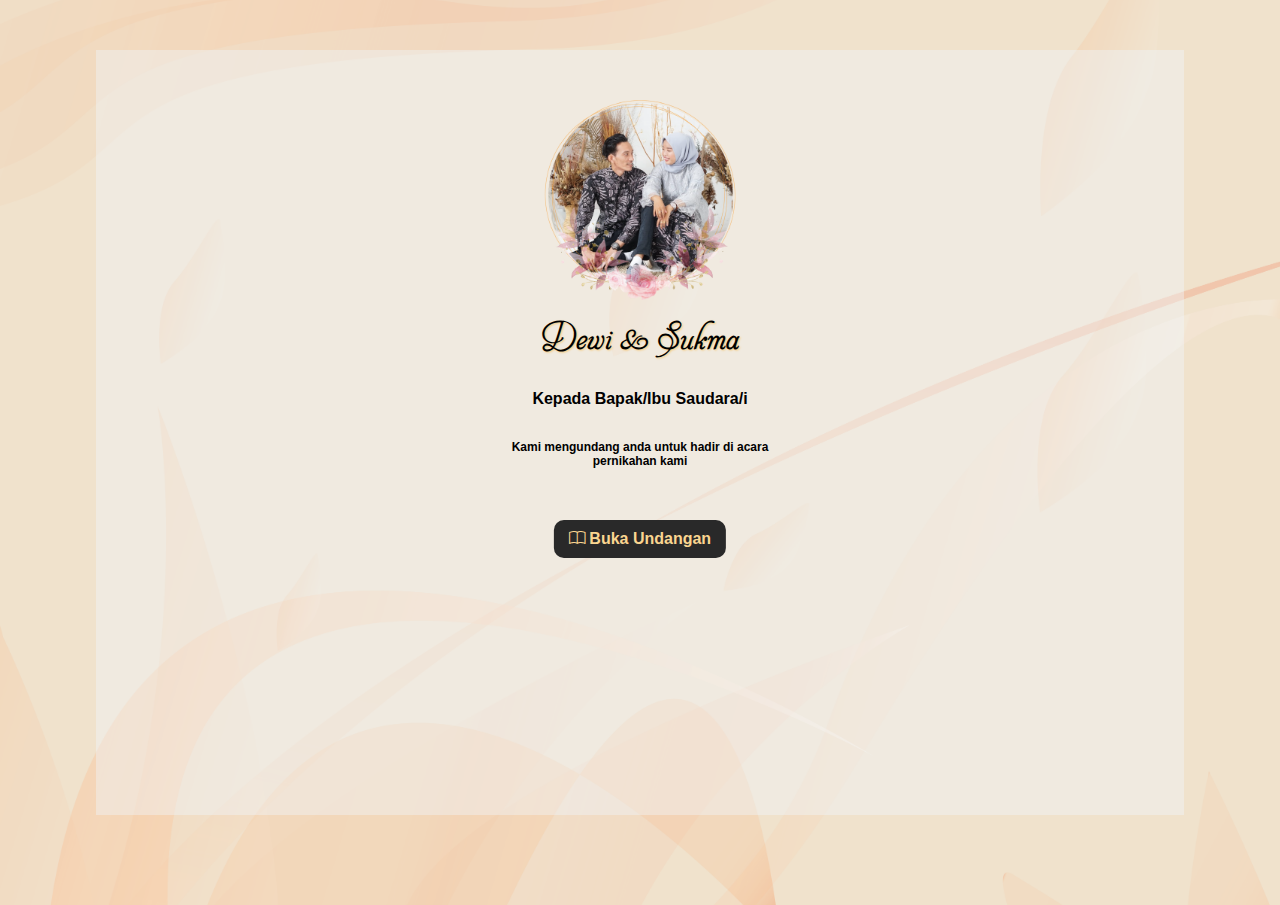
<file: index.html>
<!DOCTYPE html>
<html lang="en">
<head>
    <meta charset="UTF-8">
    <meta http-equiv="X-UA-Compatible" content="IE=edge">
    <meta name="viewport" content="width=device-width, initial-scale=1.0">
    <title>You are invitation</title>

    <link rel="stylesheet" href="https://cdn.jsdelivr.net/npm/bootstrap-icons@1.7.2/font/bootstrap-icons.css">
    
    <link rel="stylesheet" href="index.css">
</head>
<body>
    <div id="popup">
        <div class="popup-body">
            <!-- <img src="img/bg/bg-content.png" alt=""> -->
            <img src="logo/header.png" width="230">
            <h2>Dewi & Sukma</h2>
            <p>Kepada Bapak/Ibu Saudara/i</p>
            <p class="invite">Kami mengundang anda untuk hadir di acara pernikahan kami</p>

            <a href="wedding-inv.html"><i class="bi bi-book"></i> Buka Undangan</a>
        </div>
    </div>
</body>
</html>
</file>
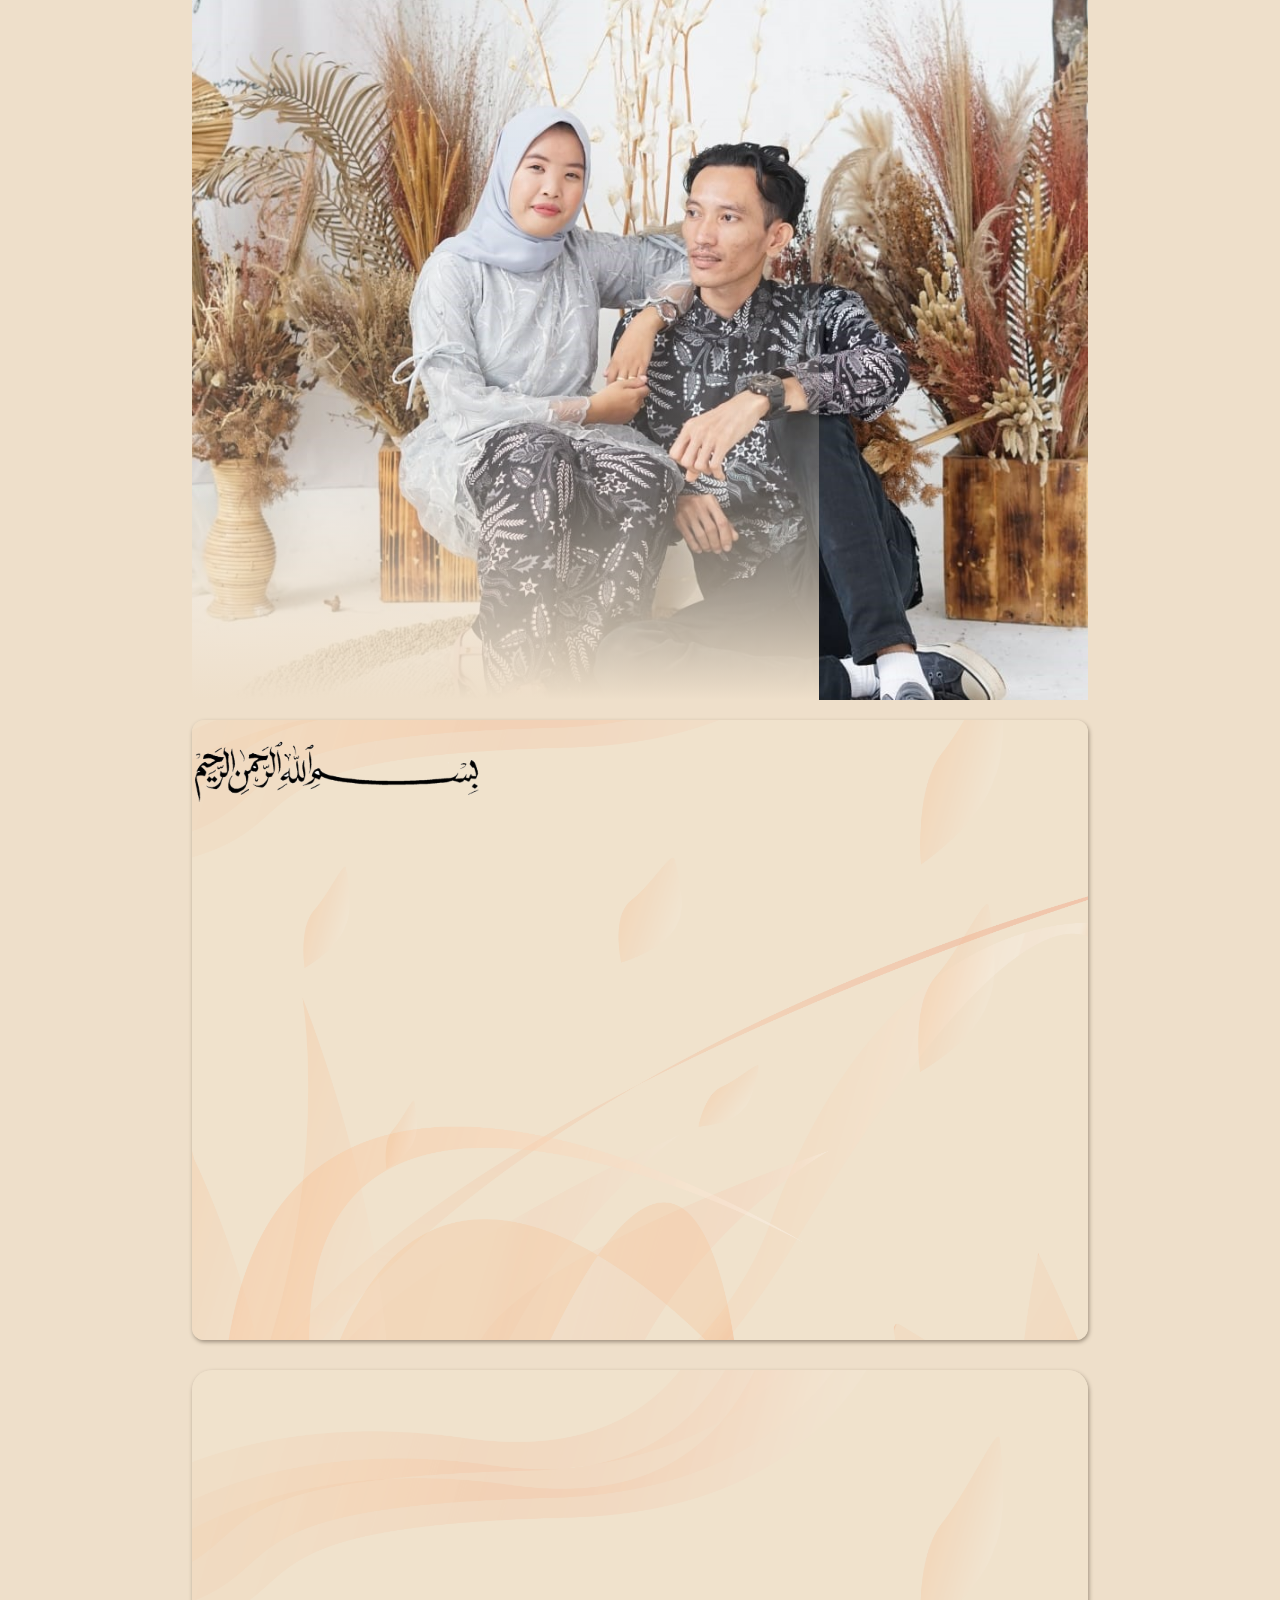
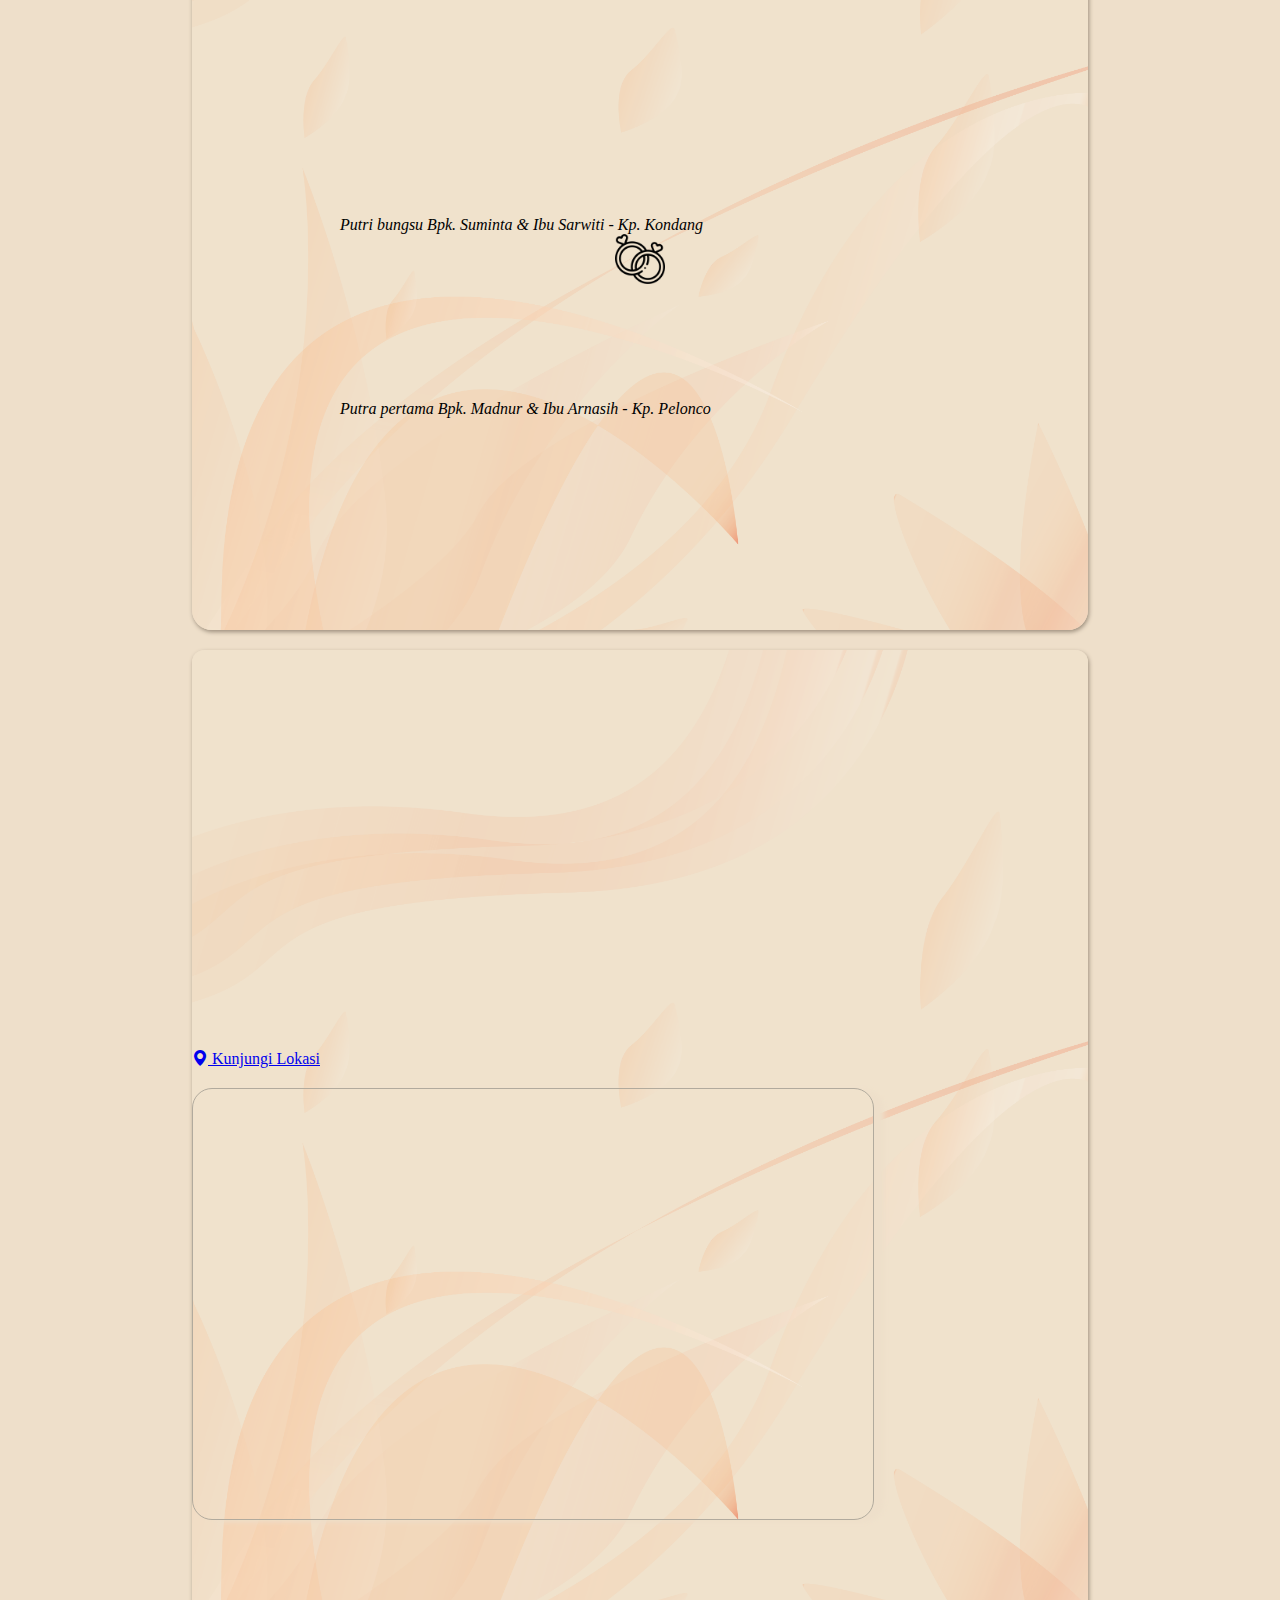
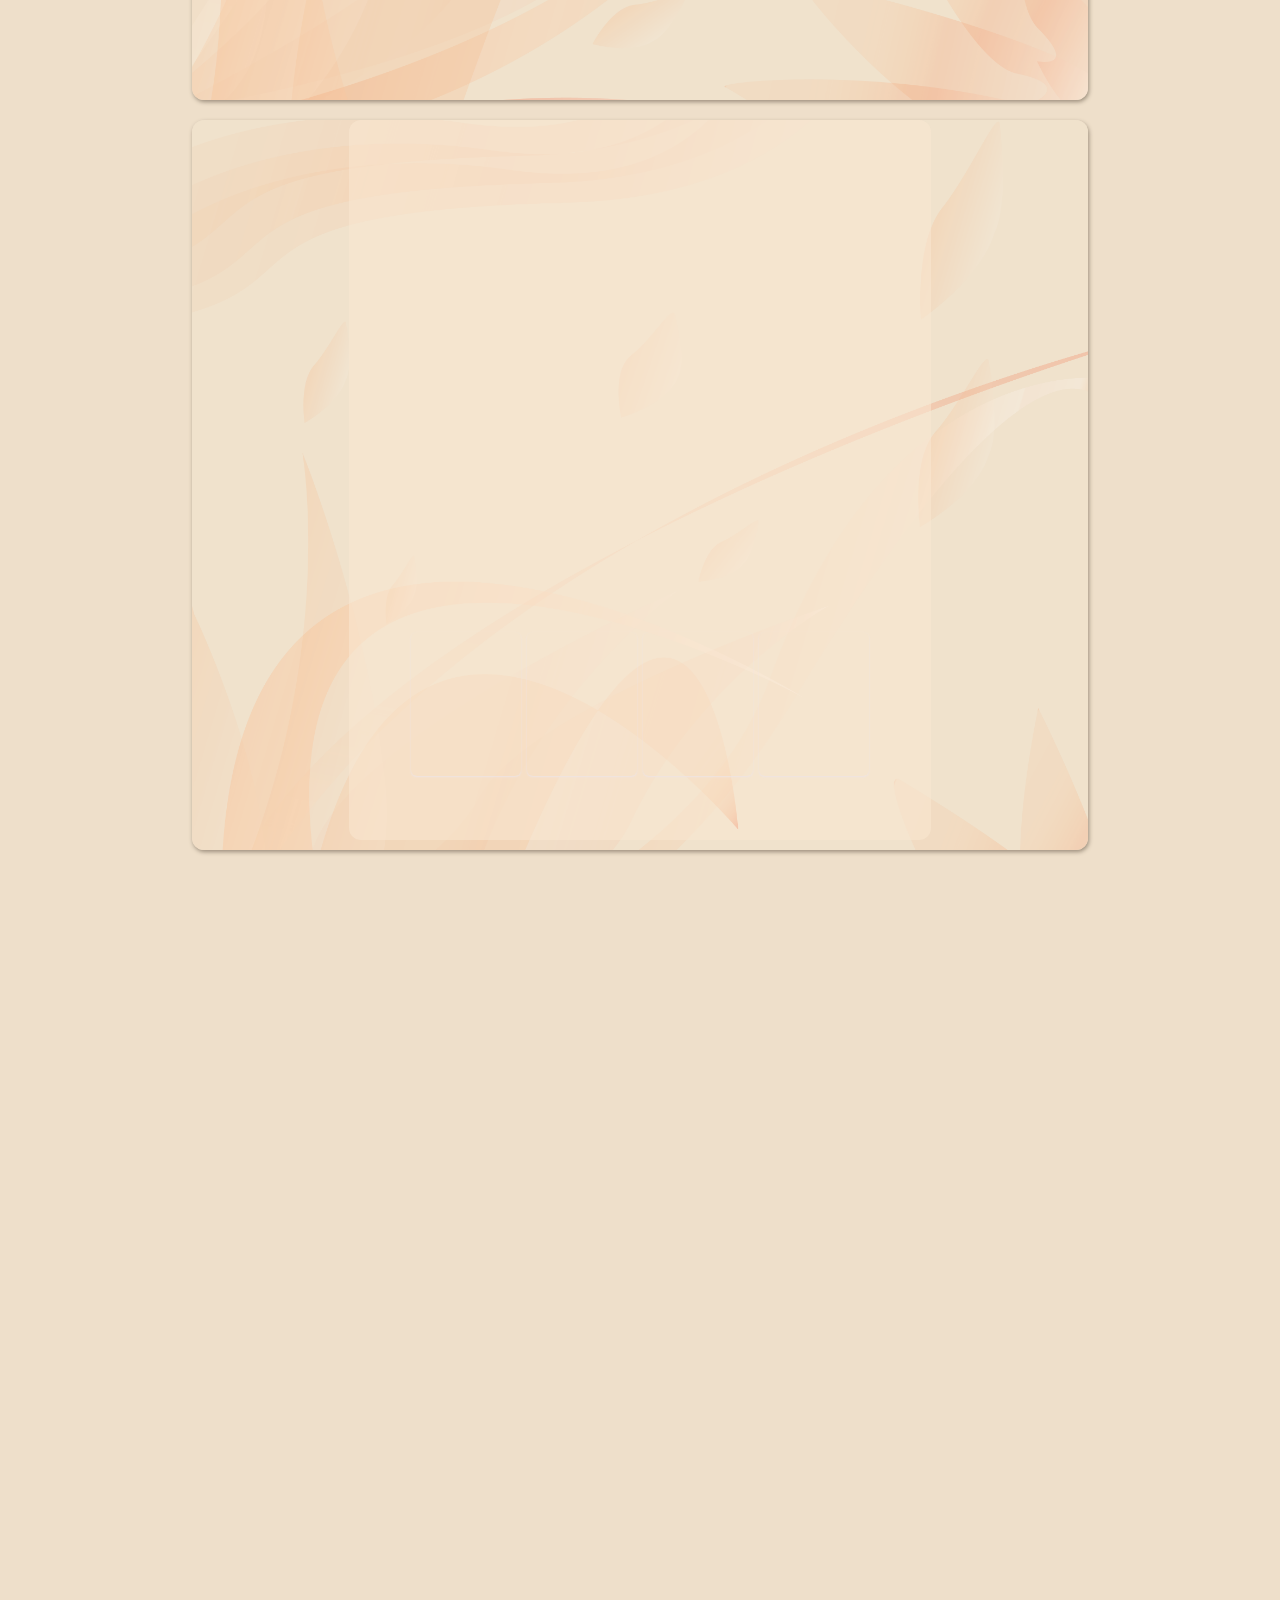
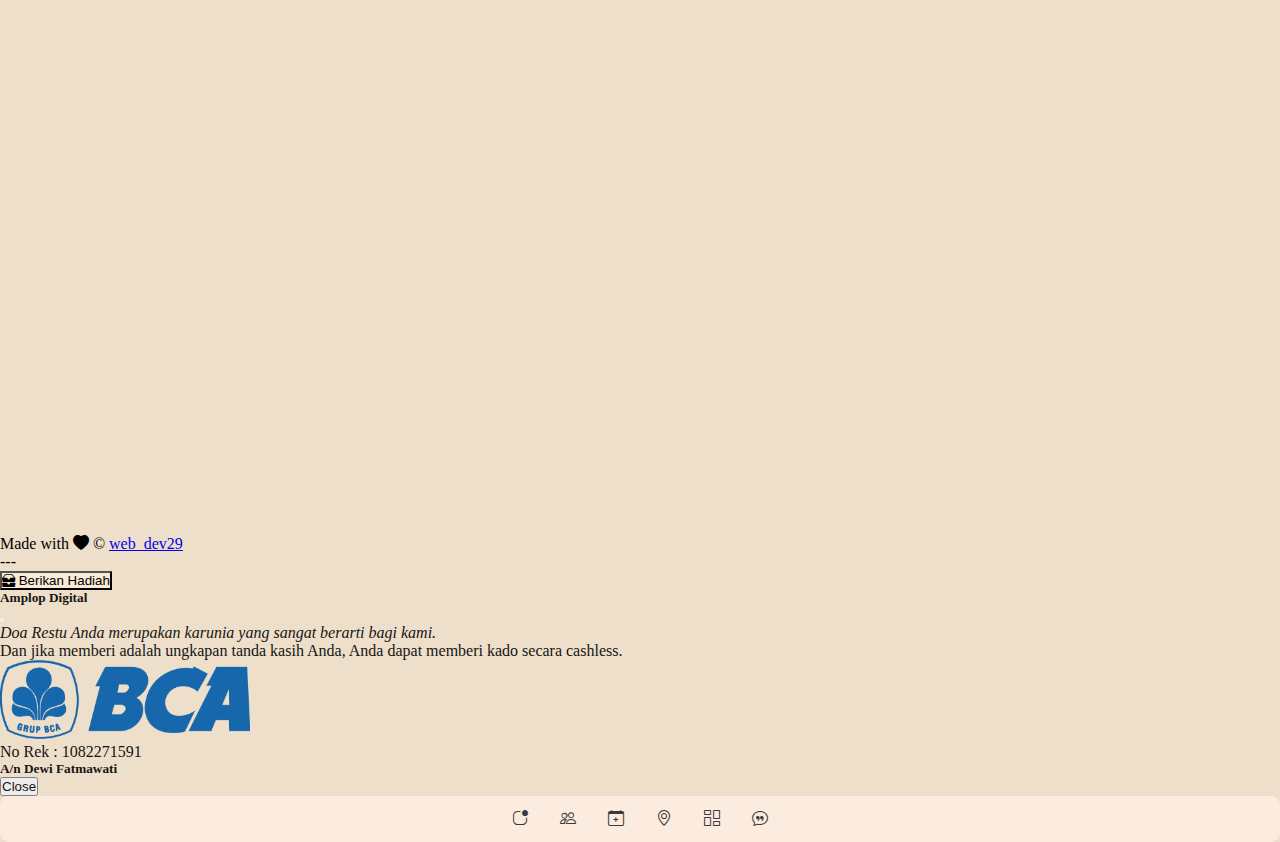
<file: wedding-inv.html>
<!doctype html>
<html lang="en">

<head>
    <!-- Required meta tags -->
    <meta charset="utf-8">
    <meta name="viewport" content="width=device-width, initial-scale=1">
    <!-- Bootstrap CSS -->
    <link href="https://cdn.jsdelivr.net/npm/bootstrap@5.1.3/dist/css/bootstrap.min.css" rel="stylesheet" integrity="sha384-1BmE4kWBq78iYhFldvKuhfTAU6auU8tT94WrHftjDbrCEXSU1oBoqyl2QvZ6jIW3" crossorigin="anonymous">
    <!-- TITLE -->
    <title>You Are Invitation - Our Wedding</title>
    <!-- Animate AOS -->
    <link rel="stylesheet" href="https://unpkg.com/aos@next/dist/aos.css" />
    <!-- My Style Css -->
    <link rel="stylesheet" href="mystyle.css">
    <!-- ICON Bootstrap -->
    <link rel="stylesheet" href="https://cdn.jsdelivr.net/npm/bootstrap-icons@1.7.2/font/bootstrap-icons.css">

    <!-- favicon -->
    <link rel="shortcut icon" href="#">

</head>

<body id="home">
    <div class="heading" data-aos="fade-down" data-aos-durations="2500"></div>
    
    <!-- Audio -->
    <div class="audio fixed-bottom text-center">
        <audio controls autoplay loop="true">
          <source src="audio/janji-suci.mp3" type="audio/mpeg">
        </audio>
    </div>

    <!-- Pembukaan -->
    <div class="section text-center pt-1" id="pembukaan">
        <div class="pembukaan">
            <img src="img/bismillah-png-27380.png" data-aos="fade-up" data-aos-duration="500">
            <h1 class="text-center" data-aos="fade-up" data-aos-duration="2000">Assalamu'alaikum Wr. Wb.</h1>
            <p class="undang" data-aos="fade-up" data-aos-duration="2000">
                Tanpa mengurangi rasa hormat. Kami mengundang Bapak/Ibu/Saudara/i serta kerabat sekalian untuk menghadiri acara pernikahan kami:
            </p>
        </div>
        
        <p class="mt-3" data-aos="fade-up" data-aos-duration="1000"><i>15 Januari 2022</i></p>
        <a href="#save-date" class="tombol btn btn-outline-dark" data-aos="fade-up" data-aos-duration="4000">
            Save the date
        </a>

        <div class="date-time text-center">
            <div class="box" data-aos="flip-up" data-aos-duration="1000">
                <h6 class="text-center mt-2" id="hari">12</h6>
                <div class="text text-center">Hari</div>
            </div>
            <div class="box" data-aos="flip-up" data-aos-duration="3000">
                <h6 class="text-center mt-2" id="jam">12</h6>
                <div class="text text-center">Jam</div> 
            </div>
            <div class="box" data-aos="flip-up" data-aos-duration="4000" data-aos-delay="100">
                <h6 class="text-center mt-2" id="menit">12</h6>
                <div class="text text-center">Menit</div>
            </div>
            <div class="box" data-aos="flip-up" data-aos-duration="5000" data-aos-delay="200">
                <h6 class="text-center mt-2" id="detik">12</h6>
                <div class="text text-center">Detik</div>
            </div>
        </div>
        <h5 class="text-center" id="acara-telahMulai"></h5>
    </div>

    <!-- Mempelai -->
    <div class="section text-center pt-3" id="mempelai">
        <div class="acara text-center" data-aos="fade-in" data-aos-delay="200">
            <p class="text-center">Maha Suci Allah yang telah menciptakan makhluk-Nya berpasang-pasangan. Ya Allah, perkenankanlah kami merangkaikan kasih sayang yang Kau ciptakan diantara kami.</p>
        </div>
        
        <div class="mempelai text-center">
            <img src="logo/header.png" class="border-img" data-aos="fade-down" data-aos-delay="300" data-aos-duration="2000">
            <h2 data-aos="zoom-in-up">Dewi Fatmawati, S.pd / Dewi</h2>
            <i id="wali">Putri bungsu Bpk. Suminta & Ibu Sarwiti - Kp. Kondang</i>
            <p class="logo mt-4"></p>
            <h2 data-aos="zoom-in-up" data-aos-delay="100">Syarif Hidayat / Sukma</h2>
            <i id="wali">Putra pertama Bpk. Madnur & Ibu Arnasih - Kp. Pelonco</i> 
            <br>
            <p class="lead text-mempelai" data-aos="fade-up" data-aos-duration="2000">
                Untuk melaksanakan syarat agama-Mu mengikuti sunnah rasul-Mu dalam membentuk rumah tangga Sakinah, Mawaddah Warahmah.
            </p>
        </div>
    </div>

    <!-- Date Time -->
    <div class="section save-date text-center pt-2" id="acara">
        <div id="save-date">
            <div class="box" data-aos="zoom-in-up" data-aos-duration="2000">
                <div class="waktu">
                    <h3 class="mt-4">Akad Nikah</h4>
                    <p><i class="bi bi-calendar-check"></i> Jum'at 14 Januari 2022</p>
                    <p><i class="bi bi-alarm"></i> 08:00 WIB s/d Selesai</p>
                    <hr class="garis">
                    <h5><i class="bi bi-geo-alt-fill"></i> Lokasi</h5>
                    <p>Masjid Al-Huriyah</p>
                </div>
            </div>
            <div class="box" data-aos="zoom-in-down" data-aos-offset="300" data-aos-duration="3000">
                <div class="waktu">
                    <h3 class="mt-4">Resepsi</h4>
                    <p><i class="bi bi-calendar-check"></i> Jum'at 15 Januari 2022</p>
                    <p><i class="bi bi-alarm"></i> 09:00 WIB s/d Selesai</p>
                    <hr class="garis">
                    <h5><i class="bi bi-geo-alt-fill"></i> Lokasi </h5>
                    <p>Kp. Kondang RT 005/002 Kec. Sukadiri Tangerang</p>
                </div>
            </div>
        </div>
        <a href="https://goo.gl/maps/6xmmYQ1gA8iwo6JP8" class="text-decoration-none"><p class="h6 text-dark mt-3"><i class="bi bi-geo-alt-fill" id="location"></i> Kunjungi Lokasi</p></a>
        <iframe src="https://www.google.com/maps/embed?pb=!1m18!1m12!1m3!1d3967.3045386982553!2d106.56329111449203!3d-6.089613461435496!2m3!1f0!2f0!3f0!3m2!1i1024!2i768!4f13.1!3m3!1m2!1s0x2e6a0138aafd62c3%3A0xbd45be6192cc4e07!2sWarung%20NASA%20dan%20toko%20umi%20hilal!5e0!3m2!1sid!2sid!4v1640619858578!5m2!1sid!2sid" class="gmap" allowfullscreen="" loading="lazy"></iframe>
    </div>

    <!-- Gallery -->
    <div class="section text-center" id="gallery">
        <div class="gallery">
            <div class="title" data-aos="fade-up">Galeri Foto</div>
            <div class="heading-foto">
                <div class="sliders" data-aos="fade-in" data-aos-offset="300">
                    
                    <!-- radio button  -->
                    <input type="radio" name="radio-btn" id="radio1">
                    <input type="radio" name="radio-btn" id="radio2">
                    <input type="radio" name="radio-btn" id="radio3">
                    <input type="radio" name="radio-btn" id="radio4">
                    <!-- Slider -->
                    <div class="slide first">
                        <img src="img/gallery/01.jpeg" width="350">
                    </div>
                    <div class="slide">
                        <img src="img/gallery/02.jpeg" width="350">
                    </div>
                    <div class="slide">
                        <img src="img/gallery/03.jpeg" width="350">
                    </div>
                    <div class="slide">
                        <img src="img/gallery/04.jpeg" width="350">
                    </div>
                </div>
                <!-- Manual navigation -->
                <div class="navigation-manual">
                    <label for="radio1" class="manual-btn"><img src="img/gallery/01.jpeg" width="90px" data-aos="flip-up" data-aos-duration="1000"></label>
                    <label for="radio2" class="manual-btn"><img src="img/gallery/02.jpeg" width="90px" data-aos="flip-up" data-aos-duration="2000"></label>
                    <label for="radio3" class="manual-btn"><img src="img/gallery/03.jpeg" width="90px" data-aos="flip-up" data-aos-duration="3000"></label>
                    <label for="radio4" class="manual-btn"><img src="img/gallery/04.jpeg" width="90px" data-aos="flip-up" data-aos-delay="100" data-aos-duration="3000"></label>
                </div>
                <!-- End - Manual navigation -->
            </div> 
            <!-- end-heading-foto  -->
        </div>
        
    </div>

    <!-- Ucapan -->
    <div class="section text-center px-5" id="ucapan" data-aos="zoom-in" data-aos-offset="200">
        <hr class="garis">
        <h2 class="my-4 mt-5">Ucapkan Sesuatu</h2>
        <div class="mt-2 mx-5">
            <input type="text" id="nama" class="form-control" placeholder="Nama">
        </div>
        <div class="mt-2 mx-5">
            <textarea type="text" id="pesan" class="form-control" rows="3" placeholder="Ucapan.."></textarea>
        </div>
        <button class="btn btn-outline-dark mt-3 mb-3" onClick="kirim()">Kirim Ucapan</button>
        <div class="card mx-5 py-2">
            <div id="nama_p" class="mt-2"></div>
            <div id="ucapan_p" class="mt-2"></div>
        </div>
    </div>
    <!-- Penutup -->
    <div class="section penutup text-center pt-3" data-aos="zoom-in" data-aos-offset="200">
        <img src="logo/footer.png">
        <p class="text-dark mx-5" style="font-weight: 400; font-style: italic;">Merupakan kehormatan serta kebahagiaan bagi kami sekeluarga apabila Bapak/Ibu/Saudara/i berkenan hadir untuk memberikan doa restu kepada kedua mempelai.</p>
        <p><i>Atas kehadiran dan do'a restu kami ucapkan terimakasih</i></p>
        <h1 class="text-center mt-5" data-aos="zoom-in" data-aos-offset="200">Wassalamu'alaikum Wr. Wb.</h1>
        <p class="pt-2" data-aos="fade-in" data-aos-delay="100">Kami yang berbahagia</p>
        <h3 data-aos="zoom-in" data-aos-offset="200">Dewi & Sukma</h3>
    </div>

    <!-- Footer -->
    <footer class="footer mt-3 py-3 bg-transparent">
        <div class="container text-center">
          <span class="text-dark copyright">Made with <i class="bi bi-heart-fill"></i> &copy <a href="https://yusufarya.github.io/webdev/" class="text-decoration-none text-dark">web_dev29</a></span>
        </div>
      </footer>
      <footer class="footer mt-auto py-5 bg-transparent">
        <div class="container text-center">
          <span class="text-muted">---</span>
        </div>
    </footer>

    <!-- Hadiah -->
    <div class="hadiah text-center fixed-bottom">
        <button type="button" data-bs-toggle="modal" data-bs-target="#exampleModal" class="mb-5 pb-1 pt-0 btn rounded-3" style="background-color: antiquewhite;"><i class="bi bi-inboxes-fill me-2"></i> 
            Berikan Hadiah
        </button>
    </div>
    <!-- Modal -->
    <div class="modal fade" id="exampleModal" tabindex="-1" aria-labelledby="exampleModalLabel" aria-hidden="true">
        <div class="modal-dialog modal-lg">
            <div class="modal-content bg-amplop">
                <div class="modal-header">
                    <h5 class="modal-title" id="exampleModalLabel">Amplop Digital</h5>
                    <button type="button" class="btn-close" data-bs-dismiss="modal" aria-label="Close"></button>
                </div>
                <div class="modal-body">
                    <p class="text-center fw-normal lead"><i>Doa Restu Anda merupakan karunia yang sangat berarti bagi kami.</i></p>
                    <p class="text-center fw-normal lead">Dan jika memberi adalah ungkapan tanda kasih Anda, Anda dapat memberi kado secara cashless.</p>
                    <div class="text-center">
                        <img src="img/bank/bca.png" width="250px">
                        <p class="mt-3">No Rek : 1082271591</p>
                        <h5>A/n Dewi Fatmawati</h5>
                    </div>
                </div>
                <div class="modal-footer">
                    <button type="button" class="btn btn-secondary" data-bs-dismiss="modal">Close</button>
                </div>
            </div>
        </div>
    </div>
    <!-- End-Hadiah -->

    <!-- Scroll Menu -->
    <div class="scrollmenu fixed-bottom text-center">
        <a href="#home"><i class="bi bi-app-indicator logo"></i></a>
        <a href="#mempelai"><i class="bi bi-people logo"></i></a>
        <a href="#acara"><i class="bi bi-calendar-plus logo"></i></a>
        <a href="#location"><i class="bi bi-geo-alt"></i></a>
        <a href="#gallery"><i class="bi bi-columns-gap logo"></i></a>
        <a href="#ucapan"><i class="bi bi-chat-quote logo"></i></a>
    </div>
    <!-- Option 1: Bootstrap Bundle with Popper -->
    <script src="https://cdn.jsdelivr.net/npm/bootstrap@5.1.3/dist/js/bootstrap.bundle.min.js" integrity="sha384-ka7Sk0Gln4gmtz2MlQnikT1wXgYsOg+OMhuP+IlRH9sENBO0LRn5q+8nbTov4+1p" crossorigin="anonymous">
    </script>

    <!-- AOS -->
    <script src="https://unpkg.com/aos@next/dist/aos.js"></script>
    <script>
      AOS.init();
    </script>

    <!-- My script js -->
    <script src="script.js"></script>
</body>
</html>
</file>
<file: index.css>
body {
    margin: 0;
    padding: 0;
    box-sizing: border-box;
    font-family: 'Segoe UI', Tahoma, Geneva, Verdana, sans-serif;
}

@font-face {
    font-family: 'Font title';
    src: url(font/AphroditeSlim/Aphrodite\ Slim\ Pro.ttf);
}

#popup {
    height: 95vh;
    width: 100%;
    background-image: url(img/bg/bg-content.png);
    position: relative;
    background-position: center;
    background-size: cover;
    padding: 50px 0 0;
}
.popup-body{
    height: 85vh;
    width: 85%;
    background-color: rgba(240, 248, 255, 0.39);
    margin: 0 auto;
}

.popup-body img,
.popup-body h2, p, a {
    position: absolute;
    left: 50%;
    top: -15px;
    transform: translate(-50%);
    margin-top: 100px;
    text-decoration: none;
}

.popup-body h2 {
    text-align: center;
    width: 300px;
    font-family: "Font title";
    text-shadow: 1px 1px 2px rgb(245, 201, 121);
    font-weight: 600;
    letter-spacing: 1px;
    top: 230px;
}

.popup-body p {
    text-align: center;
    font-weight: 600;
    width: 300px;
    top: 290px;
}

.popup-body .invite {
    width: 300px;
    text-align: center;
    top: 340px;
    font-size: 12px;
}

.popup-body a {
    color: rgb(250, 213, 144);
    font-weight: 600;
    top: 420px;
    background-color: rgb(41, 41, 41);
    padding: 10px 15px;
    border-radius: 10px;
}
</file>
<file: mystyle.css>
* {
    margin: 0;
    padding: 0;
}

@font-face {
    font-family: 'Font h2';
    src: url(font/AphroditeSlim/Aphrodite\ Slim\ Pro.ttf);
}

body {
    background-color: #EEDFCA;
}

.audio audio {
    position: absolute;
    top: -100px;
    left: 50%;
    transform: translate(-50%);
    height: 20px;
    margin: auto;
    color: #f04747;
}

.heading {
    height: 500px;
    width: 100%;
    background-image: url(img/header.jpeg);
    background-position: center;
    background-size: cover;
}

.heading::after {
    content: '';
    position: absolute;
    height: 500px;
    width: 100%;
    background-image: linear-gradient(to top, #EEDFCA, #eedfca1e, rgba(255, 255, 255, 0), rgba(255, 255, 255, 0), rgba(255, 255, 255, 0));
}

/* PEMBUKAAN */
#pembukaan {
    height: 500px;
}
.section .pembukaan img {
    margin-top: 10px;
    max-width: 200px;
}
.section h1 {
    font-family: 'Font h2';
    letter-spacing: 0.2px;
    font-weight: 600;
    font-size: 20px;
    margin-top: 20px;
    color: #303030;
    text-shadow: 0 2px 3px rgb(179, 178, 176);
}
.section .undang {
    font-style: italic;
    width: 320px;
    margin: auto;
}
.section .tombol {
    margin: 10px 0 10px;
    border-bottom-left-radius: 12px;
    border-top-right-radius: 12px;
    transition: 0.5s;
}

.section .tombol:hover {
    border-top-left-radius: 12px;
    border-bottom-right-radius: 12px;
    border-top-right-radius: 0;
    border-bottom-left-radius: 0;
}
.section .date-time {
    display: grid;
    grid-template-rows: 50px 70px auto;
    grid-template-columns: 25% 25% 25% 25%;
    width: 60%;
    margin: 0 auto;
}
.section .date-time .box {
    margin-top: 10px !important;
    border: 2px solid rgb(34, 34, 34);
    border-radius: 10px;
    margin: auto;
    width: 50px;
    height: 50px;
    transition: .5s;
}
.section .date-time .box:hover{
    background-color: rgb(240, 214, 184);
    padding: 2px;
    cursor: grab;
}
.section .date-time .box h6 {
    font-size: 20px;
    margin: auto;
}
.section .date-time .box .text {
    margin: 15px auto 0;
    font-size: 14px !important;
}

/* Gallery  */
#gallery {
    height: 600px;
    margin: 20px auto;
}
.section .gallery {
    height: 580px;
    background-color: rgba(250, 232, 210, 0.548);
    border-radius: 12px;
    padding-top: 20px;
    margin: 20px auto 0;
}
.section .gallery .title {
    font-weight: 600;
    font-size: 36px;
    letter-spacing: 1px;
    padding: 30px 0 0;
}
.section .gallery .heading-foto {
    width: 300px;
    height: 360px;
    margin: auto;
    background-color: rgba(105, 89, 89, 0);
    border-radius: 12px;
    overflow: auto;
    overflow: hidden;
}
.section .gallery .heading-foto .sliders {
    width: 510%;
    height: 550px;
    margin: 10px 0 0 10px;
    background-color: rgba(245, 245, 245, 0.075);
    display: flex;
}
.gallery .sliders .thumb img {
    display: none;
}
.gallery input {
    display: none;
}
.gallery .slide {
    width: 19.4%;
    transition: 1s;
}
.gallery .slide img {
    max-width: 280px;
    border-radius: 12px;
}
/* CSS FOR MANUAL SLIDER */
.navigation-manual {
    position: absolute;
    padding: 0 10px;
    left: 50%;
    transform: translate(-50%);
    width: 100%;
    margin-top: -195px;
    display: flex;
    justify-content: center;
}

.navigation-manual img {
    max-width: 80px;
}

.manual-btn {
    /* border: 2px solid rgb(253, 225, 225); */
    box-shadow: 0 1px 2px rgb(238, 228, 228);
    padding: 0px;
    /* margin: 10px 3px 0; */
    border-radius: 6px;
    cursor: pointer;
    transition: .4s;
}

.manual-btn:hover::before {
    content: '<<🖤>>';
    background: rgba(255, 253, 253, 0.849);
    opacity: .9;
    color: rgb(68, 60, 60);
    padding: 40px 6.9px;
    position: absolute;
}
#radio1:checked ~ .first {
    margin-left: -0.8%;
}
#radio2:checked ~ .first {
    margin-left: -20%;
}
#radio3:checked ~ .first {
    margin-left: -39.2%;
}
#radio4:checked ~ .first {
    margin-left: -59%;
}
/* End Gallery */

/* Mempelai */
#mempelai .acara p {
    width: 300px;
    margin: auto;
}
.mempelai h2 {
    font-family: 'Font h2';
    font-weight: 600;
    font-size: 18px;
    margin: 30px 0 20px;
    letter-spacing: 0.2px;
    color: #303030;
    text-shadow: 1px 7px 3px rgb(241, 199, 157);
}
.mempelai .text-mempelai {
    font-size: 16px;
    font-style: italic;
    margin-top: 30px;
    font-weight: 600;
}
.section {
    background-image: url(img/bg/bg-content.png);
    background-repeat: no-repeat;
    background-position: center;
    background-size: cover;
    height: 860px;
    width: 100%;
    margin: 20px auto 20px;
    border-radius: 12px;
    box-shadow: 1px 2px 4px #9c8e7c;
}
.section .acara {
    width: 350px;
    margin: 30px auto 0;
}
.section .mempelai {
    width: 300px;
    margin: auto;
}

.section .mempelai img {
    max-width: 200px;
}
.mempelai .logo {
    background-image: url(logo/diamond.png);
    background-repeat: no-repeat;
    background-size: cover;
    background-position: center;
    height: 50px;
    width: 50px;
    margin: auto;
}

/* SECTION ACARA */
.save-date {
    height: 950px;
}
#save-date {
    display: grid;
    grid-template-rows: 278px 299px;
    grid-template-columns: 100%;
}
#save-date .box {
    margin: 3px;
    background-color: rgba(248, 236, 221, 0.281);
    border-bottom-left-radius: 40px;
    border-top-right-radius: 40px;
    transition: 0.5s;
    box-shadow: 1px 2px 6px tan;
    box-sizing: border-box;
}
#save-date .box:hover {
    padding: 0px;
    border-top-left-radius: 40px;
    border-bottom-right-radius: 40px;
    border-top-right-radius: 0;
    border-bottom-left-radius: 0;
    background-color: rgba(248, 236, 221, 0.774);
    box-shadow: 4px 7px 8px tan;
    cursor: pointer;
}
#save-date .box .waktu {
    /* width: 180px; */
    margin: auto;
}
#save-date .garis {
    margin: 1px 60px 15px;
}
#save-date h3 {
    font-family: 'Font h2';
    font-weight: 600;
    padding-top: 20px;
    line-height: 1cm;
    letter-spacing: 1.5px;
}
#save-date p {
    font-size: 18px;
}
#save-date h5 {
    font-size: 22px;
}
.save-date .gmap {
    margin-top: 20px;
    width: 310px;
    height: 230px;
    box-shadow: 10px 1px 2px #EEDFCA;
}

/* Pwnutup */
.penutup {
    height: 730px;
}
.penutup img {
    max-width: 280px;
}
.penutup h3 {
    font-family: "Font h2";
    text-shadow: 1px 2px 3px #d8c69f;
    margin-top: 30px;
    font-weight: 600;
}

/* Ucapan */
#ucapan {
    height: 400px;
    margin-top: 30px;
}
#ucapan textarea {
    height: 90px;
}

/* Amplog */
.bg-amplop {
    opacity: .9;
}

/* ScroolMenu */
div.scrollmenu {
    background-color: rgb(252, 236, 223);
    overflow: auto;
    white-space: nowrap;
    /* width: 80%; */
    border-radius: 9px;
    margin: auto
}
  
div.scrollmenu a {
    display: inline-block;
    color: rgb(58, 58, 58);
    text-align: center;
    font-weight: 500;
    padding: 14px;
    text-decoration: none;
}

div.scrollmenu a:hover {
    background-color: rgba(209, 202, 187, 0.842);
}
/* End Animasi */
/* // Large devices (desktops, 992px and up) */
@media (min-width: 768px) { 

    .heading {
        background-image: url(img/header.jpeg);
        background-position: center;
        height: 700px;
        width: 70%;
        margin: 0 auto;
    }
    .heading::after {
        width: 70%;
        height: 700px;
        background-image: linear-gradient(to top, #EEDFCA, rgba(250, 235, 215, 0.24), rgba(250, 235, 215, 0.05), rgba(221, 221, 221, 0));
    }
    /* PEMBUKAAN */
    #pembukaan {
        height: 620px;
    }
    .section .pembukaan img {
        max-width: 300px;
    }
    .section h1 {
        font-size: 36px;
        font-weight: 600;
        letter-spacing: 2px;
        margin-top: 20px;
    }
    .section .undang {
        margin-top: 50px !important;
        width: 670px;
        font-style: italic;
        font-size: 20px;
        margin: auto;
    }
    .section .tombol {
        margin: 20px 0 10px;
        border-bottom-left-radius: 12px;
        border-top-right-radius: 12px;
        transition: 0.5s;
    }
    
    .section .tombol:hover {
        border-top-left-radius: 12px;
        border-bottom-right-radius: 12px;
        border-top-right-radius: 0;
        border-bottom-left-radius: 0;
    }

    .section .date-time {
        margin-top: 25px !important;
        margin-bottom: 35px;
    }
    .section .date-time .box {
        width: 110px;
        height: 90px;
        border-radius: 11px;
    }
    .section .date-time .box h6 {
        font-size: 40px;
        font-weight: 600;
        margin: auto;
    }
    .section .date-time .box .text {
        background-color: rgba(192, 182, 140, 0.61);
        border-radius: 5px;
        margin: 8px auto 0;
        font-size: 16px !important;
    }
    .section #acara-telahMulai {
        text-shadow: 1px 2px 5px rgba(192, 182, 140, 0.856);
    }
    /* End Pembukaan */
    
    .section {
        height: 1050px;
        width: 70%;
        margin: 20px auto 0;
    }
    .section .acara {
        width: 900px;
        margin: 30px auto 0;
        transition: .6s;
    }

    #mempelai {
        height: 860px;
        border-radius: 20px;
    }
    #mempelai .acara p {
        width: 700px;
        margin: auto;
    }
    .section .acara:hover {
        font-size: 20px;
        cursor: zoom-in;
    }
    .section .mempelai {
        width: 600px;
        margin: auto;
    }
    .mempelai h2 {
        font-family: 'Font h2';
        font-weight: 600;
        font-size: 30px;
        margin: 50px 0 30px;
    }
    .section .mempelai img {
        margin-top: 30px;
        max-width: 260px;
        transition: .8s;
    }
    
    .section .mempelai img:hover {
        max-width: 290px;
        cursor: zoom-in;
    }
    
    /* SECTION ACARA */
    #save-date {
        display: grid;
        grid-template-rows: 400px;
        grid-template-columns: 50% 50%;
    }
    #save-date .box {
        margin: 30px;
    }

    #save-date .garis {
        margin: 18px 70px;
    }
    #save-date .box .waktu {
        width: 300px;
        margin: auto;
    }
    #save-date h3 {
        font-family: 'Font h2';
        font-weight: 600;
        line-height: 1cm;
        letter-spacing: 1.5px;
    }
    #save-date p {
        font-size: 18px;
    }
    #save-date h5 {
        font-size: 22px;
    }
    .save-date .gmap {
        margin-top: 20px;
        width: 680px;
        height: 430px;
        box-shadow: 10px 2px 5px #EEDFCA;
        border-radius: 20px;
        border:1px solid rgb(177, 170, 157);
    }

    /* Gallery */
    #gallery {
        height: 730px;
        margin: 20px auto;
    }
    .section .gallery {
        height: 700px;
        width: 65%;
    }
    .section .gallery .heading-foto {
        width: 600px;
        height: 500px;
        margin: auto;
        border-radius: 20px;
    }
    .section .gallery .heading-foto .sliders {
        width: 500%;
    }
    .gallery .slide {
        width: 20%;
        transition: 2s;
    }
    .gallery .slide img {
        max-width: 300px;
        margin: 13px 100px 10px 90px;
        border-radius: 10px;
    }
    .navigation-manual img {
        max-width: 200px;
        margin: 10px;
    }
    /* CSS FOR MANUAL SLIDER */
    .navigation-manual {
        margin-top: -150px;
    }
    .manual-btn {
        margin: 10px 3px 0;
        border-radius: 6px;
    }
    .manual-btn:hover::before {
        content: '===🖤===';
        background: rgba(190, 190, 190, 0.541);
        opacity: .6;
        color: rgb(68, 60, 60);
        margin: 10px 0 0 10px;
        padding: 49px .96px;
        position: absolute;
    }

    #radio1:checked ~ .first {
        margin-left: -0%;
    }
    #radio2:checked ~ .first {
        margin-left: -20%;
    }
    #radio3:checked ~ .first {
        margin-left: -40%;
    }
    #radio4:checked ~ .first {
        margin-left: -60%;
    }
    .penutup {
        height: 835px;
        border-radius: 20px;
    }
    .penutup img {
        margin-top: 20px;
        max-width: 480px;
    }
    
    /* Menu Bottom */
    div.scrollmenu {
        text-align: center;
        width: 100%;
    }
}
</file>
